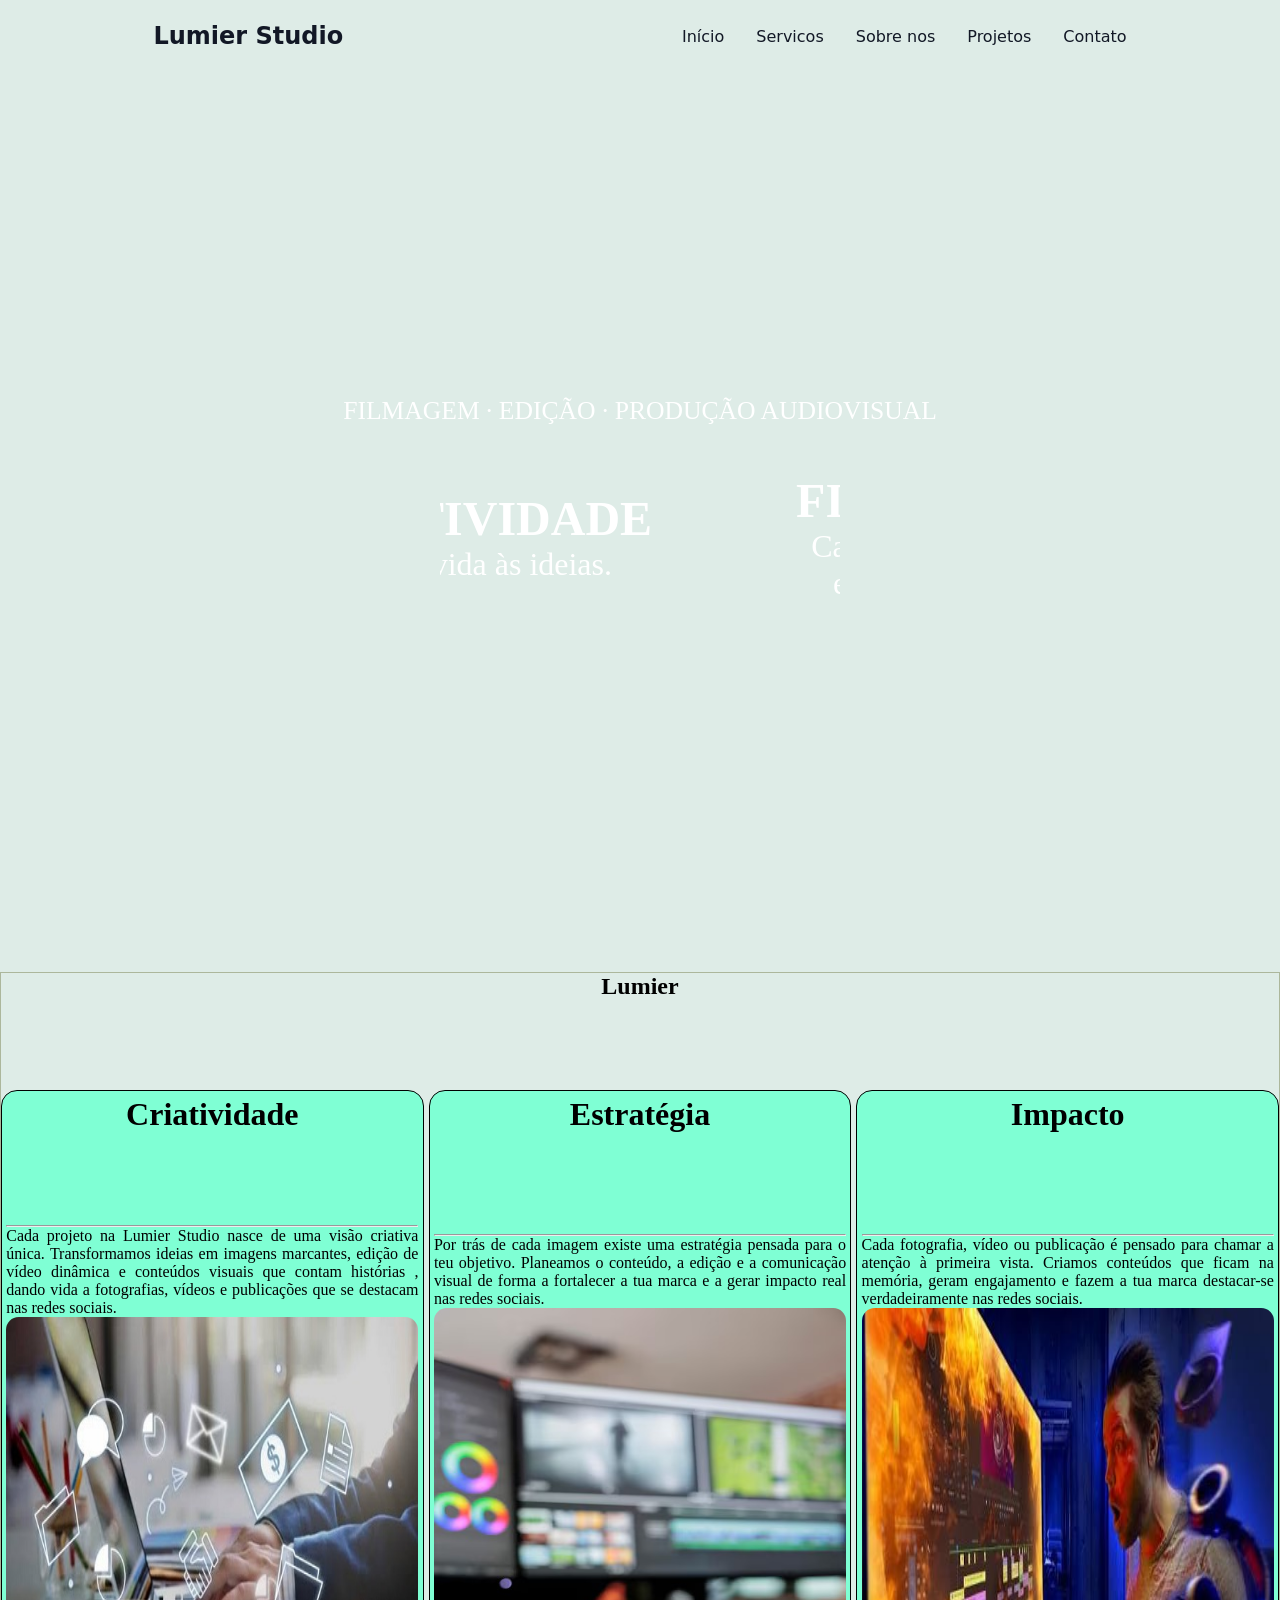
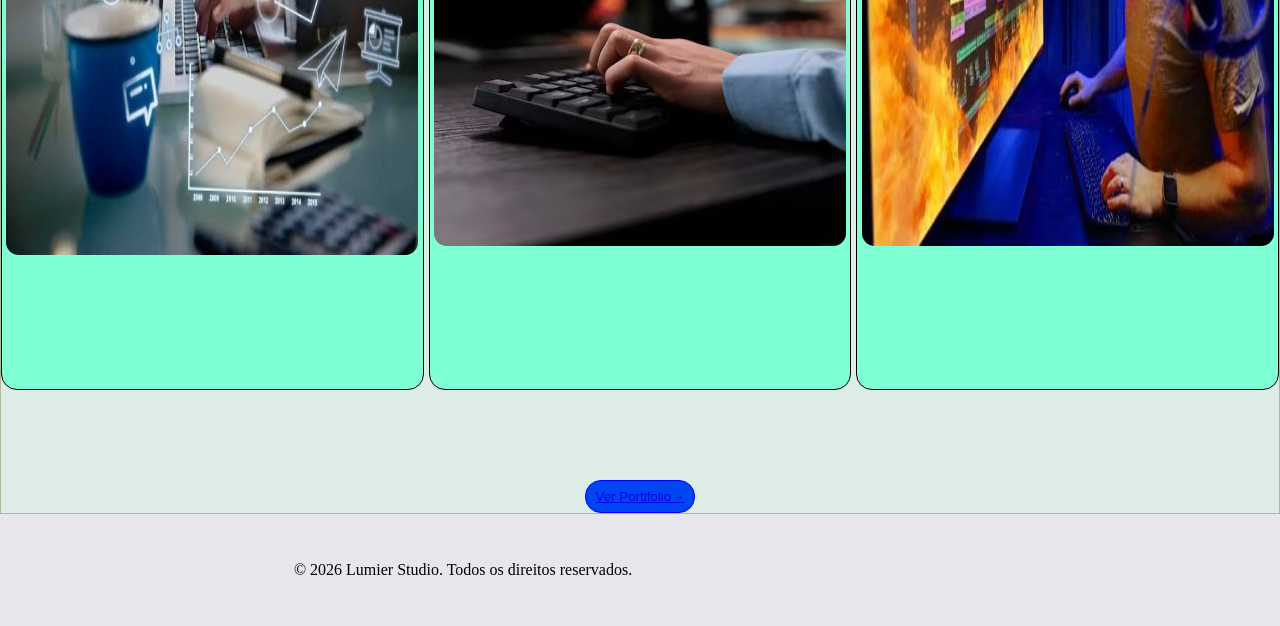
<file: index.html>
<!DOCTYPE html>
<html lang="en">

<head>
  <meta charset="UTF-8">
  <meta name="viewport" content="width=device-width, initial-scale=1.0">
  <title>Document</title>
  <link rel="stylesheet" href="./css/index.css">
  <link rel="stylesheet" href="css/globals.css">
</head>

<body>
  <header>

    <nav>
      <h1>Lumier Studio</h1>
        <div class="nav-bar">
          
                
                <a href="./index.html">Início</a></li>
                <a href="services.html">Servicos</a>
                <a href="about.html">Sobre nos </a>
                <a href="./portfolio.html">Projetos</a>
                <a href="contacto.html">Contato</a>
        </div>
    </nav>

  </header>
  <main>
    <section class="mudanca-de-fundo">
      <p class="intro">FILMAGEM · EDIÇÃO · PRODUÇÃO AUDIOVISUAL</p>

    <section class="home" id="home">
       
      <div class="home1">

        <div class="message">
          <h2>ESTRATÉGIA</h2>

          <p>Pensamos antes de criar.</p>
        </div>


        <div class="message">
          <h2>CRIATIVIDADE</h2>

          <p>Damos vida às ideias.</p>
        </div>

        <div class="message">
          <h2>FILMAGEM</h2>

          <p>Captamos histórias em movimento.</p>
        </div>


        <div class="message">
          <h2>IMPACTO</h2>

          <p>Criamos imagens que permanecem.</p>
        </div>
      </div>
</section>
    </section>
    <section class="cartoes-geral">
      <h2>Lumier</h2>
      <div class="cartoes">
        <div class="cartao" id="cartao1">
          <h2>Criatividade</h2>
          <hr>
          <p>Cada projeto na Lumier Studio nasce de uma visão criativa única. Transformamos ideias em imagens marcantes,
            edição de vídeo dinâmica e conteúdos visuais que contam histórias , dando vida a fotografias, vídeos e
            publicações que se destacam nas redes sociais.</p>
          <img src="./photos/criatividade.jpeg">
        </div>
        <div class="cartao">
          <h2>Estratégia</h2>
          <hr>
          <p>Por trás de cada imagem existe uma estratégia pensada para o teu objetivo. Planeamos o conteúdo, a edição e
            a comunicação visual de forma a fortalecer a tua marca e a gerar impacto real nas redes sociais.</p>
          <img src="./photos/decisao.jpeg">
        </div>
        <div class="cartao">
          <h2>Impacto</h2>
          <hr>
          <p>Cada fotografia, vídeo ou publicação é pensado para chamar a atenção à primeira vista. Criamos conteúdos
            que ficam na memória, geram engajamento e fazem a tua marca destacar-se verdadeiramente nas redes sociais.
          </p>
          <img src="./photos/Impacto.jpeg">
        </div>
      </div>
      <button class="cta"><a href="portfolio.html">Ver Portifolio→</a> </button>

    </section>

  </main>
  <footer>
        <div>
            <p>© 2026 Lumier Studio. Todos os direitos reservados.</p>
        </div>
        <div class="socials">
          <a href="#"><i class="fa-brands fa-facebook-f"></i></a>
          <a href="#"><i class="fa-brands fa-twitter"></i></a>
          <a href="#"><i class="fa-brands fa-instagram"></i></a>
        </div>

    </footer>


</body>

</html>
</file>
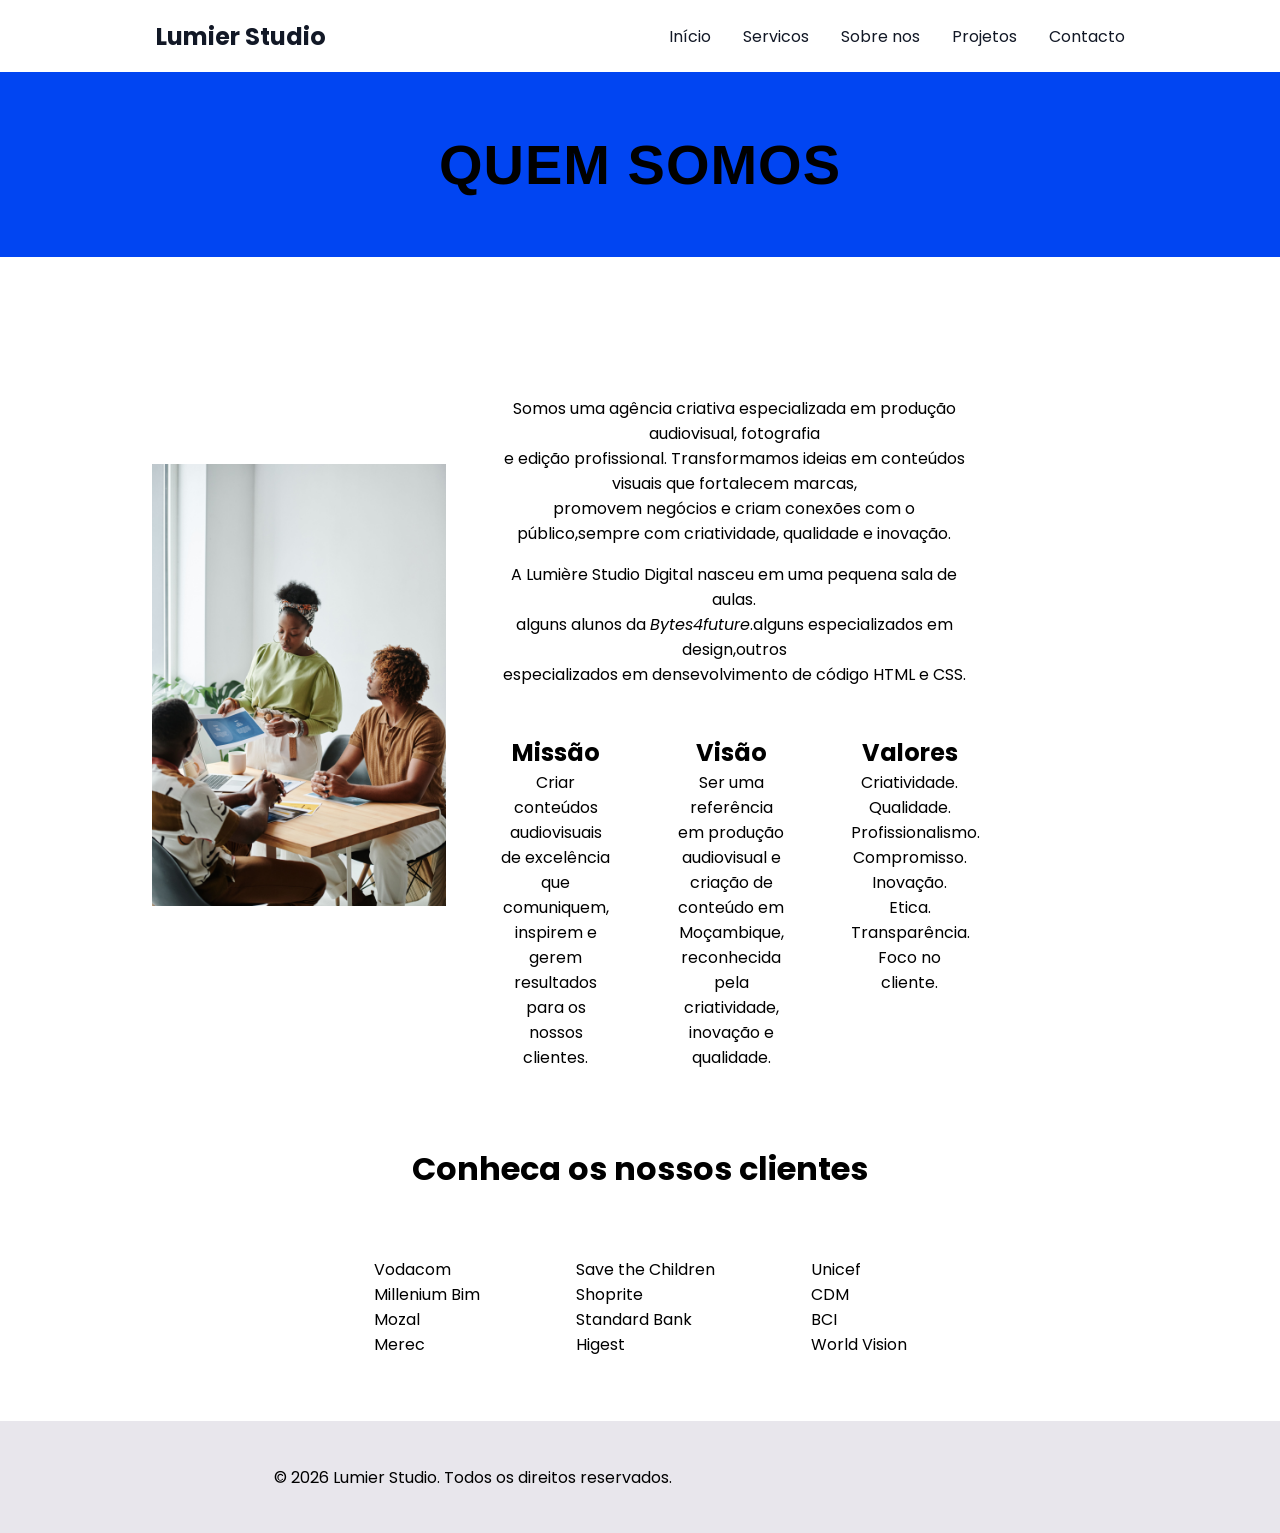
<file: about.html>
<!DOCTYPE html>
<html lang="pt-pt">
<head>
    <meta charset="UTF-8">
    <meta name="viewport" content="width=device-width, initial-scale=1.0">
    <title>Sobre-nos</title>
    <link rel="stylesheet" href="css/about.css">
    <link rel="stylesheet" href="css/globals.css">
    <!--Fonte google-->
        <link href="https://fonts.googleapis.com/css2?family=Poppins:ital,wght@0,100;0,200;0,300;0,400;0,500;0,600;0,700;0,800;0,900;1,100;1,200;1,300;1,400;1,500;1,600;1,700;1,800;1,900&display=swap" rel="stylesheet">


    <!--Termina aqui-->
</head>
<body>
    <header>
        <nav>
            <h1>Lumier Studio</h1>
            <div class="nav-bar">
                <a href="./index.html">Início</a></li>
                <a href="services.html">Servicos</a>
                <a href="about.html">Sobre nos </a>
                <a href="./portfolio.html">Projetos</a>
                <a href="contacto.html">Contacto</a>
            </div>
        </nav>

    </header>
       
        <main>
            <div class="banner-trabalho">
                <h1>
                    QUEM SOMOS
                </h1>            
            </div>
        <article>
            
        

            <section class="meio-do-site">

                <div class="delimitacao">
      <div class="imagem-site">

                                <img src="photos/image.jpg">
                                        





                                <div class="texto-acima">


                                       <div class="txt-cima">
                                         <p>Somos uma agência criativa especializada em produção audiovisual, fotografia<br>e edição profissional.
                                            Transformamos ideias em conteúdos visuais que fortalecem marcas,<br> promovem negócios e criam conexões com o público,sempre com criatividade, qualidade e inovação.</p>
                                    </div><!--txt-cima-->
                                
                                    <div class="text-cima">
                                        <p>A Lumière Studio Digital nasceu em uma pequena sala de aulas.<br>
                
                                        alguns alunos da <i>Bytes4future</i>.alguns especializados em design,outros<br> especializados em densevolvimento de código HTML e CSS.</p>
                                    </div>

    
                                    
                                    <div class="info">

                                        <div class="card">

                                                <h2>Missão</h2>

                                                <p>Criar conteúdos audiovisuais de excelência que comuniquem, inspirem e gerem<br>resultados para os nossos clientes.</p>

                                        </div>
                                        
                                        
            
                                    <div class="card">

                                            <h2>Visão</h2>
                                            <p>Ser uma referência em produção audiovisual e criação de conteúdo em Moçambique,<br> reconhecida pela criatividade, inovação e qualidade.</p>


                                        </div>
                                            
                                    
        
                                                <div class="card">

                                                    <h2>Valores</h2>
                                                
                                                    <p>Criatividade.</p>
                                                    <p>Qualidade.</p>
                                                    <p>Profissionalismo.</p>
                                                    <p>Compromisso.</p>
                                                    <p>Inovação.</p>
                                                    <p>Etica.</p>
                                                    <p>Transparência.</p>
                                                    <p>Foco no cliente.</p>
                                                

                                                </div>


                                        </div>
                                </div>
                                
                                        </div><!--imagem-site-->

                                        
                                            <h3 class="nossos-clientes"> Conheca os nossos clientes</h3>
                                                    
                                                
                                                    <div class="lista">

                                                        <div class="gerallist">



                                                            <div>
                                                                <p>Vodacom</p>
                                                                 <p>Millenium Bim</p>
                                                                 <p>Mozal</p>
                                                                <p>Merec</p>

                                                            </div>
                                                         
                                                            <div>

                                                        <p>Save the Children</p>
                                                        <p>Shoprite</p>
                                                        <p>Standard Bank</p>
                                                        <p>Higest</p>

                                                            </div>

                                                        <div>

                                                        <p>Unicef</p>
                                                        <p>CDM</p>
                                                        <p>BCI</p>
                                                        <p>World Vision</p>

                                                        </div>

                                                        </div>

                                                    </div>
                                                       
                            
                            
         

                      
                    </div><!--flex-->

                        </div><!--delimitacao-->
                

            </section><!--meio-do-site-->
            


        </article>
       </main>
   
    <footer>
        <div>
            <p>© 2026 Lumier Studio. Todos os direitos reservados.</p>
        </div>
        <div class="socials">
          <a href="#"><i class="fa-brands fa-facebook-f"></i></a>
          <a href="#"><i class="fa-brands fa-twitter"></i></a>
          <a href="#"><i class="fa-brands fa-instagram"></i></a>
        </div>

    </footer>
</body>
</html>
</file>
<file: css/index.css>
.home{
  display: flex;
  justify-content: center;
  align-items: center;
  color: white;
}
:root {
  --cor-primaria: #0145f2;
  --cor-texto: #121826;
  --backgroud: #ffffff;
  --verde: #00b894;
  --rosa: #ff4d6d;
  --azul-escuro: #182d55;
  --amarelo: #f9ca24;
  --cor-fundo2: #e8e6e6;

  --espaco-base: 20px;
  --raio-borda: 30px;
}
.mudanca-de-fundo{
  height: 100vh;
  animation: change 5000ms ease-in-out infinite;
  padding: 0;
  display: flex;
  flex-direction: column;
  align-items: center;
  justify-content: center;
}
.home {
  

  width: 90%;
  height: 100vh;
  width: 25em;
  display: flex;
  align-items: center;
  justify-content: center;
 overflow:auto;
 
  
}
.home::-webkit-scrollbar{
  display: none;
}

.intro{
  color: var(--backgroud);
  font-size: 1.6rem;
  position: relative;
  top: 36vh;

}
.home1{
 
  display: flex;
  align-items: center;
  justify-content: center;
  gap: 7rem;
  animation: mudanca 80s linear infinite;
  
}


.message{
  flex: 12 0 5em;
  height: 5em;
  padding: 1rem;
  
  font-size: 2rem;
  text-align: center;
  align-content: center;
}

@keyframes mudanca {
  0%{
    translate: 100%;
    
    
  }
  12.5%{
    translate: 50%;
  }
  25%{
    translate: 0%;
  }
  37.5%{
    translate: -50%;
  }
  50%{
    translate: -100%;
  }
  62.5%{
    translate: -50%;
    
    
  }

  75%{
    translate: 0%;
  }
   87.5%{
    translate: 50%;
  }
   100%{
    translate: 80%;
  }

}




@keyframes change {
  0% {
    background-color: var(--verde);
  }

  25% {
    background-color: var(--cor-primaria);
  }

  50% {
    background-color: var(--amarelo);
  }

  75% {
    background-color: var(--cor-fundo2);
  }

  100% {
    background-color: var(--azul-escuro);
  }
}

body {
  background-color: rgb(222, 236, 231);
}


/* ====== elementos da section======*/
.cartoes-geral {
  display: flex;
  flex-direction: column;
  justify-content: center;
  align-items: center;
  border: 1px solid rgb(172, 183, 156);
  ;
}
/*============flexibilidade dos cartoes=======*/
.cartoes {
  width: 100%;
  height: 100vh;
  display: flex;
  justify-content: space-evenly;
  align-items: center;

  gap: 2px;
}
/*==============estilizacao dos cartoes========*/
.cartao {
  overflow: hidden;
  border: 1px solid black;
  width: 30%;
  height: 45vh;
  background-color: aquamarine;
  display: flex;
  flex-direction: column;
  justify-content: center;
  align-items: center;
  border-radius: 1rem;
  position: relative;
}
.cartao:hover{
  border: 4px solid rgb(156, 204, 84);
  transform: translateY(-1%);
}

.cartao hr {
  width: 98%;
  text-align: justify;
  position: relative;
  top: 0%;
}

.cartao h2 {
  font-size: 1.5em;
  position: relative;
top: 0%;
}
.cartao1{
  transform: translateY(70%);
}


.cartao img {
  width: 98%;
  height: 60%;
  border-radius: 0.8rem;
  position: relative;
  top: 0%;
}

.cartao p {
  font-size: 1rem;
  width: 98%;
  text-align: justify;
  position: relative;
  top: 0%;
}

.cta {
  background-color: var(--cor-primaria);
  color: white;
  padding: 8px 10px;
  border: 1px solid blue;
  border-radius: 16px;
  justify-content: flex-end;
  align-items: center;
}

.cta:hover {
  background-color: white;
  color: var(--cor-texto);
  transform: scale(1.1);
}

@media (min-width:300px) {
  .cartoes {
    height: 120vh;
    flex-direction: column;
    gap: 5px;
  }
.cartao{
  width: 80%;
  height: 100vh;
}
.cartao h2 {
    font-size: 1rem;
    margin-top:  5px;

  }
  .cartao p {
    font-size: 0.8rem;

  }
  .intro{
    font-size: 1rem;
  }
}

@media (min-width:768px) {
   .cartoes {
  
    flex-direction: row;
  }
.cartao{
  width: 80%;
 
}
.cartao h2 {
     font-size: 1.6rem;
    position: absolute;
    top: 1.5vh;

  }
  .cartao p {
    font-size: 1rem;

  }
  .intro{
    font-size: 1.3rem;
  }
  
}
@media (min-width:1024px) {
   .cartoes {
  
    flex-direction: row;
  }
  .intro{
    font-size: 1.6rem;
  }
  .cartao h2 {
    font-size: 2rem;
    position: absolute;
    top: 0vh;

  }
 

}
</file>
<file: css/globals.css>
*,
*::after,
*::before {
  box-sizing: border-box;
  margin: 0;
  padding: 0;
}

:root{
    --background-color: #FFFFF;
    --color-brand-primary: #0145F2;
    --color-neutral-fg: #121826;
    --color-brand-accent: #00d2ff;
    --color-neutal-bg: #edf1f5;
    --color-neutal-surface: #e8e6ec;
    --color-neutal-muted: #6c757d;
    --color-neutal-border: #e2e8f0;
    --color-feedback-success: #10b981;
    --color-feedback-warming: #f59e0b;
    --color-feedbsxk-error: #ef4444;
    --color-feedback-info: #3b82f6;
}
/*

=========================
    NavBar
=========================
*/

nav{
    display: flex;
    color: var(--color-neutral-fg);
    justify-content: space-around;
    align-items: center;
    font-family: system-ui, -apple-system, BlinkMacSystemFont, 'Segoe UI', Roboto, Oxygen, Ubuntu, Cantarell, 'Open Sans', 'Helvetica Neue', sans-serif;
    height: 8vh;
    background-color: var(--background-color);
}


.nav-bar{
    display: flex;


}


.nav-bar a{
    text-decoration: none ;
    margin-left: 2rem;
    color: var(--color-neutral-fg);

    &:hover{
        text-decoration:overline 3px;
        transition: 0.2s;
    }
}


/*




=========================
    Footer
=========================
*/


footer{
    height: 7rem;
    background-color: var(--color-neutal-surface);
    display: flex;
    align-items: center;
    justify-content:space-evenly ;
}

footer .socials a{
    color: var(--color-neutral-fg);
    padding: 10px;
}
</file>
<file: css/about.css>
:root{
    --background-color: #EDF1F5;
    --color-primary:#0145F2;
    --color-neutal-muted: #e8e6ec; 

}

*{
    margin: 0;
    padding: 0;
    box-sizing: border-box;
    font-family:"Poppins", sans-serif;
}
body{
    background-color:var(--background-color);
    height: 100vh;
}

.interface{
    max-width: 1280px;
    margin:0 auto;

}

/*Estilo do cabecalho*/


.banner-trabalho {
    background-color: var(--color-primary);
    width: 100%;               
    padding: 60px 0; 
    display: flex;             
    justify-content: center;   
    align-items: center;       
}

.banner-trabalho h1 {
    color: var(--background-color);            
    font-family: 'Impact', 'Arial Black', sans-serif; 
    font-size: 3.5em;         
    font-weight: 900;          
    letter-spacing: 1px;       
    margin: 0;                 
    text-transform: uppercase; 
}
 
 /*Estilo dos paragrafos*/
img{
    max-width: 23%;
    margin-left: 15rem;
    align-items: center;
    
    
}



.imagem-site{
    align-items: center;
    justify-content: center;
    text-align: center;
    display: flex;    
    gap: 54px;
    width:auto;
    height:600px;
    margin-top: 8rem;
    

}
 
.txt-cima{
    align-items: center;
    margin-right: 25rem;
    
}


    
.text-cima{ 
  flex-direction: row;
  margin-right: 25rem;
   
}


.texto-acima{
    display: flex;
    flex-direction: column;
    gap: 1rem;
    
}
 
 
 
    
.info{
    display: flex;
    align-items: center;
    justify-content: center;
    gap: 4rem;
    margin-right: 25rem;
}

.card{
    height: 15rem;
    width: 25%;
    margin-top: 2rem;
    
}


.nossos-clientes{
    display: flex;
    align-items: center;
    justify-content: center;
    font-size: 2rem;
    margin-top: 10rem;
}

.lista{ 
    display: grid;
    align-items: center;
    justify-content: center;
    

}

.gerallist{
    display: flex;
    gap: 6rem;
    padding: 4rem;


}



/*responsividade*/

@media (max-width: 900px) {

    .nav {
        gap: 18px;
    }

    .home-content {
        min-height: 70vh;
        padding: 50px 25px;
    }

    .creative-message {
        min-height: 300px;
    }

    .message h2 {
        font-size: clamp(55px, 12vw, 110px);
    }

    .footer-content {
        grid-template-columns: 1fr 1fr;
    }

    .footer-bottom {
        flex-direction: column;
    }
}
</file>
